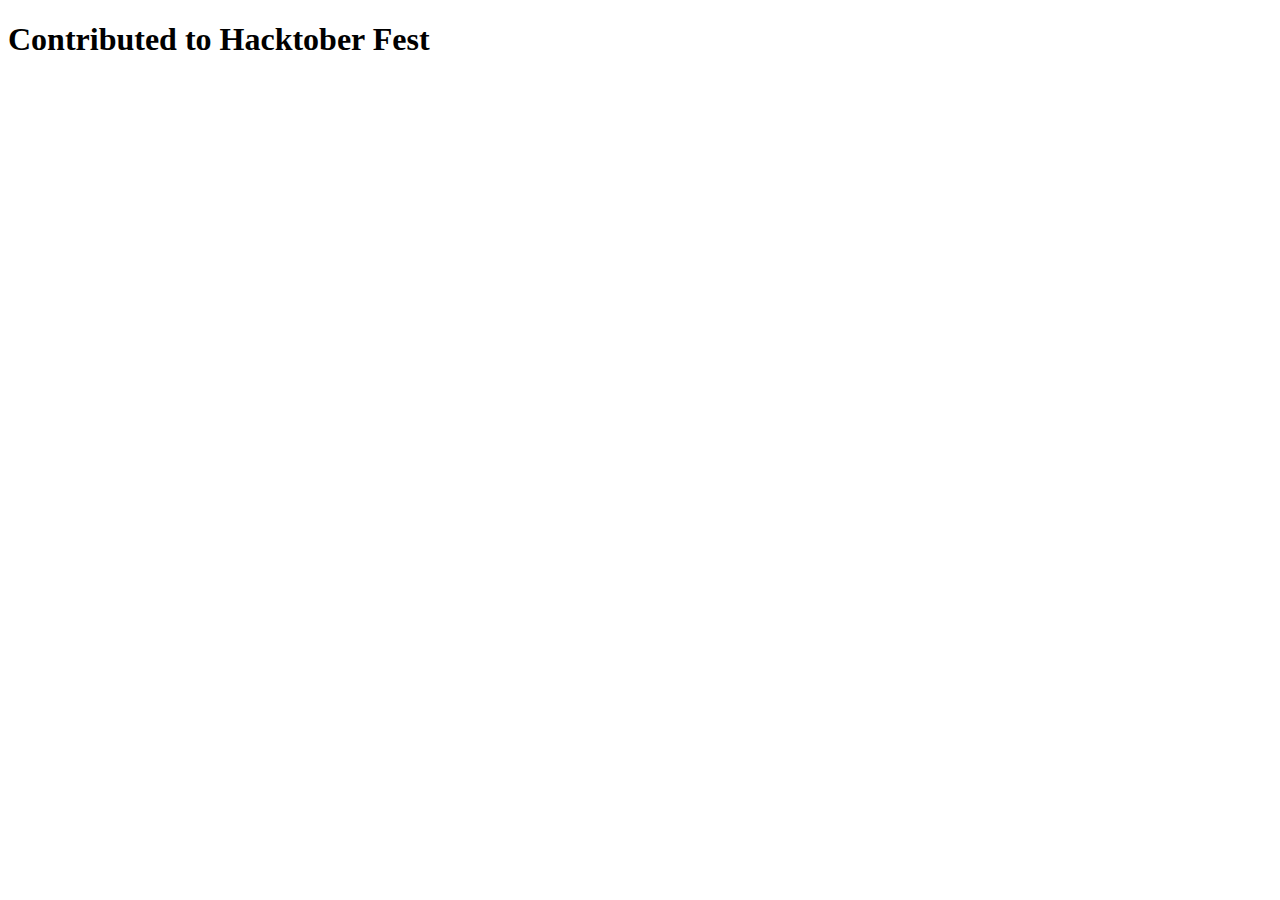
<file: udit.html>
<!DOCTYPE html>
<html lang="en">
<head>
    <meta charset="UTF-8">
    <meta http-equiv="X-UA-Compatible" content="IE=edge">
    <meta name="viewport" content="width=device-width, initial-scale=1.0">
    <title>Document</title>
</head>
<body>
    <h1>Contributed to Hacktober Fest</h1>
</body>
</html>
</file>
